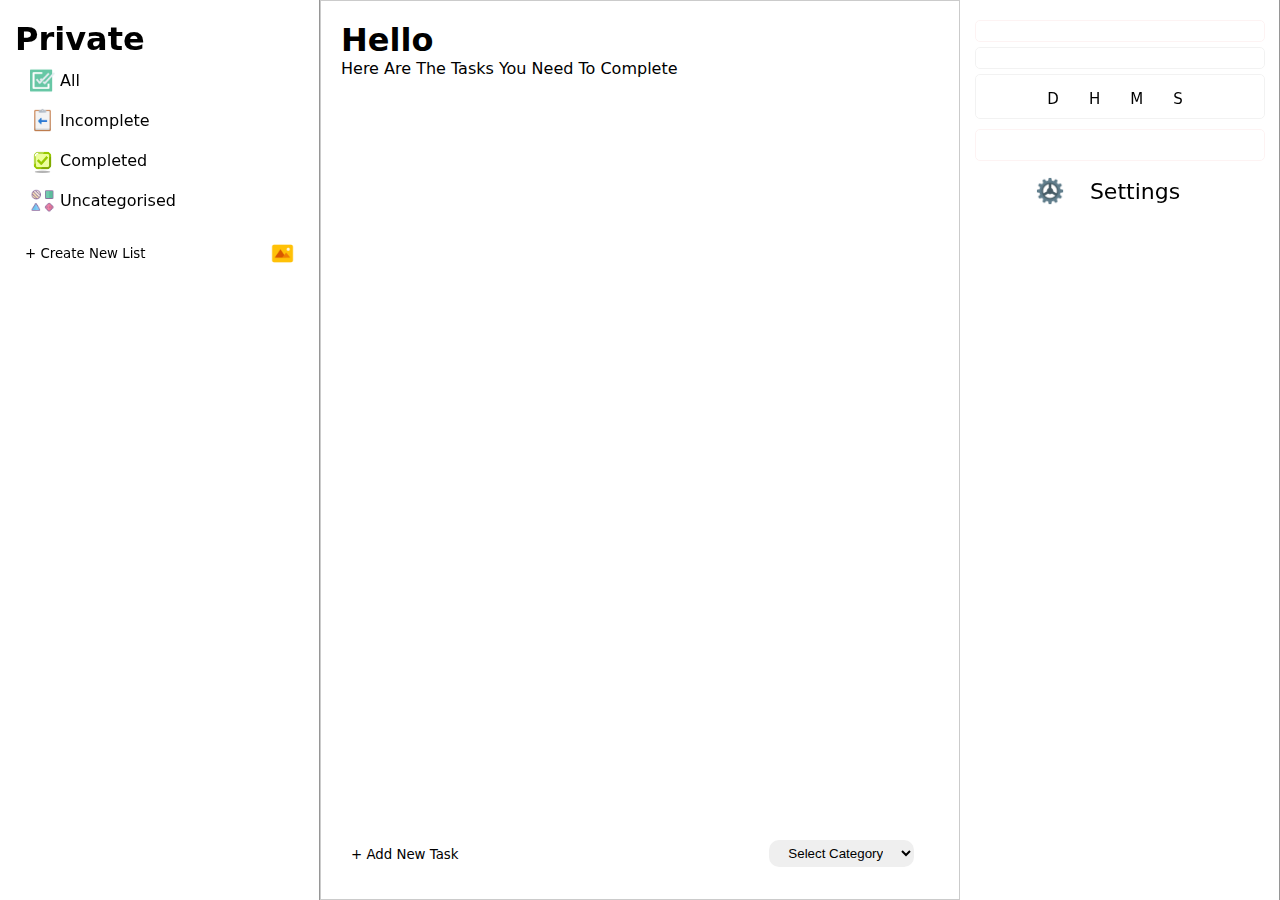
<file: index.html>
<!DOCTYPE html>
<html lang="en">

<head>
    <meta charset="UTF-8">
    <meta name="viewport" content="width=device-width, initial-scale=1.0">
    <title>Document</title>
    <link rel="icon" type="image/x-icon" href="https://res.cloudinary.com/dqv4l1mkj/image/upload/v1724854253/fav_uyhtz2.png">
    <link href="https://fonts.maateen.me/adorsho-lipi/font.css" rel="stylesheet">
    <link rel="stylesheet" href="assets/css/countdown.css">
    <link rel="stylesheet" id="rmode">
    <link rel="stylesheet" href="assets/css/style.css">
</head>

<body>
    <div id="edit-form">
        <div class="edit-inputs">
            <div id="close-button">X</div>
            <p id="task-name"></p>
            <div id="edit-input-box">
                <input type="text" id="task-name-input">
                <input type="hidden" id="task-index">
            </div>
        </div>
    </div>
    <div id="left-sidebar">
        <div class="name-box">
            <h1>Private</h1>
        </div>

        <nav>
            <ul id="category-list">

                <li class="li-active" onclick="loadTasks()">
                    <span class="icon-img"><img src="assets/images/icons/icons8-all-64.png" alt="">
                        <p>All</p>
                    </span>

                    <span id="all-task" class="task-counter"></span>
                </li>


                <li onclick="filterTasks(false, null)">
                    <span class="icon-img"><img src="assets/images/icons/icons8-assignment-return-64.png" alt="">
                        <p>Incomplete</p>
                    </span>

                    <span id="incomplete-task" class="task-counter"></span>
                </li>

                <li onclick="filterTasks(true, null)">
                    <span class="icon-img"><img src="assets/images/icons/icons8-checked-48.png" alt="">
                        <p>Completed</p>
                    </span>

                    <span id="complete-task" class="task-counter"></span>
                </li>

                

                <li onclick="filterTasks(false, 'null')">
                    <span class="icon-img"><img src="assets/images/icons/icons8-category-64.png" alt="">
                        <p>Uncategorised</p>
                    </span>

                    <span id="uncategorised-task" class="task-counter"></span>
                </li>
                
                <li>
                    <input type="text" id="newCategory" class="add-new-item" placeholder="+ Create New List">
                    <input type="file" id="category-img">
                    <img class="add-new-category-img" id="input-tirgger" src="assets/images/icons/icons8-img-64.png" alt="">
                </li>
            </ul>
        </nav>
    </div>
    <section id="main">
        <div class="sidebar-hidden"></div>
        <div class="dashboard">
            <div class="greetings">
                <div class="greetings-text">
                    <h1>Hello <span id="name" class="name"></span></h1>
                    <p>Here Are The Tasks You Need To Complete</p>
                </div>
            </div>
            <div class="task-table">
                <table id="task-table">
                </table>
            </div>
            <form action="#" id="add-new-task">
                <input id="new-task-input" type="text" class="add-new-item" placeholder="+ Add New Task">
                <select name="" id="task-categories">
                    <option disabled selected>Select Category</option>
                </select>
            </form>
        </div>
        <div class="sidebar-hidden">
        </div>
    </section>
    <div id="right-sidebar">
        <div id="weather-display"></div>
        <div class="dates">
            <div id="date-gregorian"></div>
            <div id="date-hijri"></div>
            <div id="date-bongabdo"></div>
        </div>
        <div id="count-down-wrapper">
            <div id="countdown">
                <div class="time">
                    <div id="days"></div>
                    <span>D</span>
                </div>
                <div class="time">
                    <div id="hours"></div>
                    <span>H</span>
                </div>
                <div class="time">
                    <div id="minutes"></div>
                    <span>M</span>
                </div>
                <div class="time">
                    <div id="seconds"></div>
                    <span>S</span>
                </div>
            </div>
        </div>
        <div id="quote"></div>
        <div class="settings-button-div">
            <img src="assets/images/icons/icons8-gear-64.png" alt="">
            <a href="settings.html" class="settings-button" target="_blank">Settings</a>
        </div>
    </div>
    <script src="https://ajax.googleapis.com/ajax/libs/jquery/1.11.2/jquery.min.js"></script>
    <script src="https://resume.nuhil.net/bangla-calendar/jquery.bongabdo.min.js"></script>

    <script src="assets/js/countdown.js"></script>

    <script src="assets/js/script.js"></script>
    <script src="assets/js/tasks.js"></script>
    <script src="assets/js/settings.js"></script>
</body>

</html>
</file>
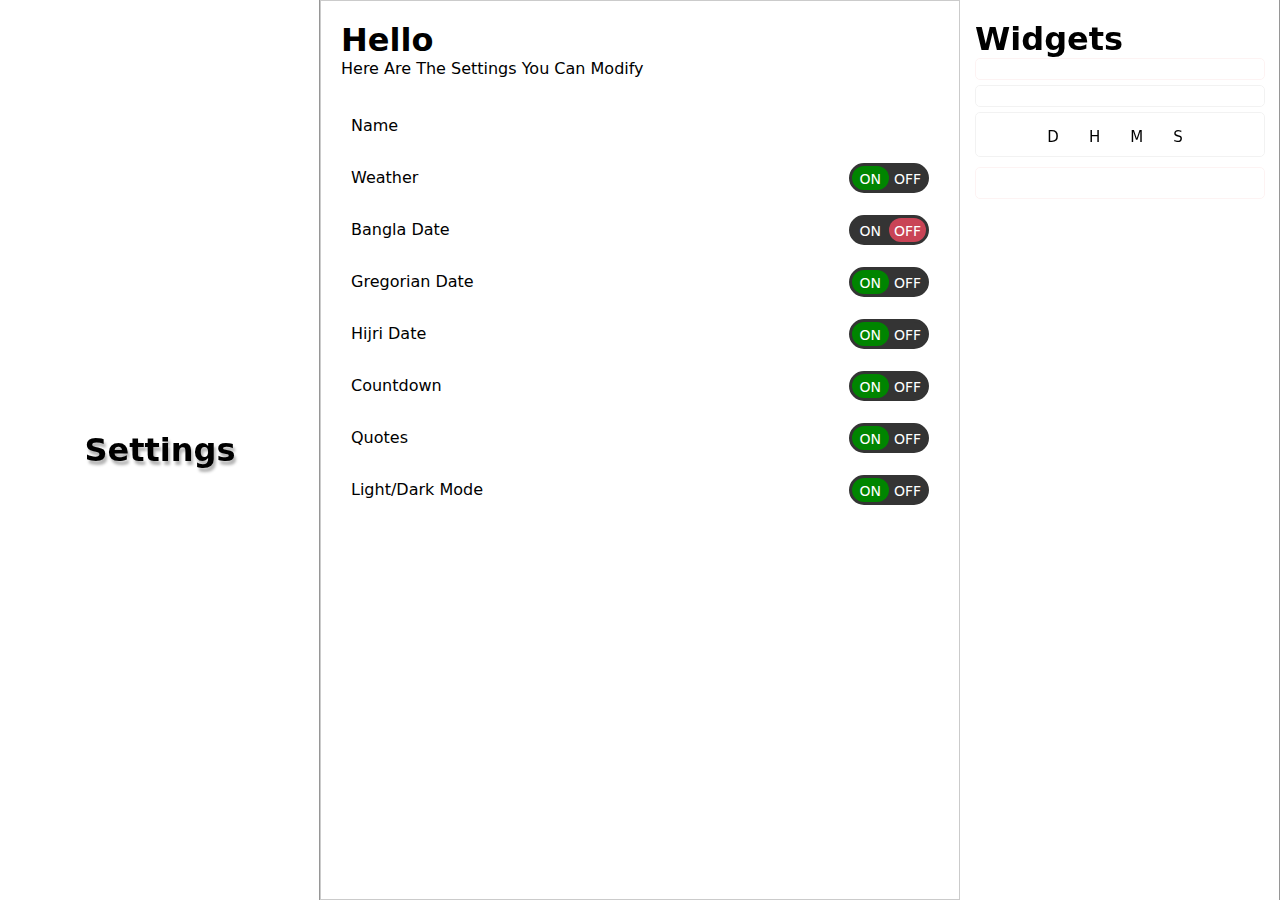
<file: settings.html>
<!DOCTYPE html>
<html lang="en">

<head>
    <meta charset="UTF-8">
    <meta name="viewport" content="width=device-width, initial-scale=1.0">
    <title>Document</title>
    <link rel="icon" type="image/x-icon"
        href="https://res.cloudinary.com/dqv4l1mkj/image/upload/v1724854253/fav_uyhtz2.png">
    <link href="https://fonts.maateen.me/adorsho-lipi/font.css" rel="stylesheet">
    <link rel="stylesheet" href="assets/css/countdown.css">
    <link rel="stylesheet" id="rmode">
    <link rel="stylesheet" href="assets/css/style.css">
    <link rel="stylesheet" href="assets/css/settings.css">
</head>

<body id="settings-page">
    <div id="left-sidebar">
        <div class="name-box">
            <h1>Settings</h1>
        </div>
    </div>
    <section id="main">
        <div class="sidebar-hidden"></div>
        <div class="dashboard">
            <div class="greetings">
                <div class="greetings-text">
                    <h1>Hello <span id="name" class="name"></span></h1>
                    <p>Here Are The Settings You Can Modify</p>
                </div>
            </div>
            <div class="task-table">
                <table id="setting-table">
                    <tr>
                        <td class="goal-text">Name</td>
                        <td class="menus" align="right">
                            <ul>
                                <li>
                                    <input id="name-input" type="text" onblur="updateName()">
                                </li>
                            </ul>
                        </td>
                    </tr>
                    <tr>
                        <td class="goal-text">Weather</td>
                        <td class="menus" align="right">
                            <ul>
                                <li>
                                    <input type="checkbox" id="weather-toggle" class="toggleCheckbox" onclick="updateWeather()" />
                                    <label for="weather-toggle" class='toggleContainer'>
                                        <div>ON</div>
                                        <div>OFF</div>
                                    </label>
                                </li>
                            </ul>
                        </td>
                    </tr>
                    <tr>
                        <td class="goal-text">Bangla Date</td>
                        <td class="menus" align="right">
                            <ul>
                                <li>
                                    <input type="checkbox" checked id="bdate-toggle" class="toggleCheckbox" onclick="updateBDate()" />
                                    <label for="bdate-toggle" class='toggleContainer'>
                                        <div>ON</div>
                                        <div>OFF</div>
                                    </label>
                                </li>
                            </ul>
                        </td>
                    </tr>
                    <tr>
                        <td class="goal-text">Gregorian Date</td>
                        <td class="menus" align="right">
                            <ul>
                                <li>
                                    <input type="checkbox" id="gdate-toggle" class="toggleCheckbox" onclick="updateGDate()" />
                                    <label for="gdate-toggle" class='toggleContainer'>
                                        <div>ON</div>
                                        <div>OFF</div>
                                    </label>
                                </li>
                            </ul>
                        </td>
                    </tr>
                    <tr>
                        <td class="goal-text">Hijri Date</td>
                        <td class="menus" align="right">
                            <ul>
                                <li>
                                    <input type="checkbox" id="hdate-toggle" class="toggleCheckbox" onclick="updateHDate()"/>
                                    <label for="hdate-toggle" class='toggleContainer'>
                                        <div>ON</div>
                                        <div>OFF</div>
                                    </label>
                                </li>
                            </ul>
                        </td>
                    </tr>
                    <tr>
                        <td class="goal-text">Countdown</td>
                        <td class="menus" align="right">
                            <ul>
                                <li>
                                    <input type="checkbox" id="cd-toggle" class="toggleCheckbox" onclick="updateCD()" />
                                    <label for="cd-toggle" class='toggleContainer'>
                                        <div>ON</div>
                                        <div>OFF</div>
                                    </label>
                                </li>
                            </ul>
                        </td>
                    </tr>
                    <tr>
                        <td class="goal-text">Quotes</td>
                        <td class="menus" align="right">
                            <ul>
                                <li>
                                    <input type="checkbox" id="q-toggle" class="toggleCheckbox" onclick="updateQuotes()" />
                                    <label for="q-toggle" class='toggleContainer'>
                                        <div>ON</div>
                                        <div>OFF</div>
                                    </label>
                                </li>
                            </ul>
                        </td>
                    </tr>
                    <tr>
                        <td class="goal-text">Light/Dark Mode</td>
                        <td class="menus" align="right">
                            <ul>
                                <li>
                                    <input type="checkbox" id="r-toggle" class="toggleCheckbox" onclick="updateDarkMode()" />
                                    <label for="r-toggle" class='toggleContainer'>
                                        <div>ON</div>
                                        <div>OFF</div>
                                    </label>
                                </li>
                            </ul>
                        </td>
                    </tr>
                </table>
            </div>
        </div>
        <div class="sidebar-hidden"></div>
    </section>
    <div id="right-sidebar">
        <div class="name-box">
            <h1>Widgets</h1>
        </div>
        <div id="weather-display"></div>
        <div class="dates">
            <div id="date-gregorian"></div>
            <div id="date-hijri"></div>
            <div id="date-bongabdo"></div>
        </div>
        <div id="count-down-wrapper">
            <div id="countdown">
                <div class="time">
                    <div id="days"></div>
                    <span>D</span>
                </div>
                <div class="time">
                    <div id="hours"></div>
                    <span>H</span>
                </div>
                <div class="time">
                    <div id="minutes"></div>
                    <span>M</span>
                </div>
                <div class="time">
                    <div id="seconds"></div>
                    <span>S</span>
                </div>
            </div>
        </div>
        <div id="quote"></div>
    </div>
    <script src="https://ajax.googleapis.com/ajax/libs/jquery/1.11.2/jquery.min.js"></script>
    <script src="https://resume.nuhil.net/bangla-calendar/jquery.bongabdo.min.js"></script>
    <script src="assets/js/countdown.js"></script>
    <script src="assets/js/script.js"></script>
    <script src="assets//js/settings.js"></script>
</body>

</html>
</file>
<file: assets/css/countdown.css>
#countdown {
    display: flex;
}

.time {
    font-size: 30px;
    text-align: center;
    padding: 10px;
    border-radius: 10px;
    margin-right: 10px;
    position: relative;
    overflow: hidden;
}

.time span {
    display: block;
    font-size: 0.5em;
    margin-top: 5px;
}

.fade-out {
    animation: fadeOut 0.3s ease-in-out forwards;
}

.fade-in {
    animation: fadeIn 0.4s ease-in-out forwards;
}

@keyframes fadeOut {
    from {
        opacity: 1;
    }
    to {
        opacity: 0;
    }
}

@keyframes fadeIn {
    from {
        opacity: 0;
    }
    to {
        opacity: 1;
    }
}
</file>
<file: assets/css/style.css>
* {
    padding: 0;
    margin: 0;
    box-sizing: border-box;
}

@import url('https://fonts.googleapis.com/css2?family=Barlow+Condensed&display=swap');

body {
    background: var(--secondary);
    font-family: "Barlow Condensed", system-ui;
    font-weight: 300;
    position: relative;
}

.info{
    color: #275EFE;
}

.warning{
    color: rgb(233, 74, 12);
}

.add-new-item::placeholder{
    font-family: "Barlow Condensed", system-ui;
    color: var(--text-color);
}


@supports (-webkit-appearance: none) or (-moz-appearance: none) {
    .checkbox-wrapper-13 input[type=checkbox] {
        --active: #275EFE;
        --active-inner: #fff;
        --focus: 2px rgba(39, 94, 254, .3);
        --border: #BBC1E1;
        --border-hover: #275EFE;
        --background: #fff;
        --disabled: #F6F8FF;
        --disabled-inner: #E1E6F9;
        -webkit-appearance: none;
        -moz-appearance: none;
        height: 21px;
        outline: none;
        display: inline-block;
        vertical-align: top;
        position: relative;
        margin: 0;
        cursor: pointer;
        border: 1px solid var(--bc, var(--border));
        background: var(--b, var(--background));
        transition: background 0.3s, border-color 0.3s, box-shadow 0.2s;
    }

    .checkbox-wrapper-13 input[type=checkbox]:after {
        content: "";
        display: block;
        left: 0;
        top: 0;
        position: absolute;
        transition: transform var(--d-t, 0.3s) var(--d-t-e, ease), opacity var(--d-o, 0.2s);
    }

    .checkbox-wrapper-13 input[type=checkbox]:checked {
        --b: var(--active);
        --bc: var(--active);
        --d-o: .3s;
        --d-t: .6s;
        --d-t-e: cubic-bezier(.2, .85, .32, 1.2);
    }

    .checkbox-wrapper-13 input[type=checkbox]:disabled {
        --b: var(--disabled);
        cursor: not-allowed;
        opacity: 0.9;
    }

    .checkbox-wrapper-13 input[type=checkbox]:disabled:checked {
        --b: var(--disabled-inner);
        --bc: var(--border);
    }

    .checkbox-wrapper-13 input[type=checkbox]:disabled+label {
        cursor: not-allowed;
    }

    .checkbox-wrapper-13 input[type=checkbox]:hover:not(:checked):not(:disabled) {
        --bc: var(--border-hover);
    }

    .checkbox-wrapper-13 input[type=checkbox]:focus {
        box-shadow: 0 0 0 var(--focus);
    }

    .checkbox-wrapper-13 input[type=checkbox]:not(.switch) {
        width: 21px;
    }

    .checkbox-wrapper-13 input[type=checkbox]:not(.switch):after {
        opacity: var(--o, 0);
    }

    .checkbox-wrapper-13 input[type=checkbox]:not(.switch):checked {
        --o: 1;
    }

    .checkbox-wrapper-13 input[type=checkbox]+label {
        display: inline-block;
        vertical-align: middle;
        cursor: pointer;
        margin-left: 4px;
    }

    .checkbox-wrapper-13 input[type=checkbox]:not(.switch) {
        border-radius: 7px;
    }

    .checkbox-wrapper-13 input[type=checkbox]:not(.switch):after {
        width: 5px;
        height: 9px;
        border: 2px solid var(--active-inner);
        border-top: 0;
        border-left: 0;
        left: 7px;
        top: 4px;
        transform: rotate(var(--r, 20deg));
    }

    .checkbox-wrapper-13 input[type=checkbox]:not(.switch):checked {
        --r: 43deg;
    }
}

.checkbox-wrapper-13 * {
    box-sizing: inherit;
}

.checkbox-wrapper-13 *:before,
.checkbox-wrapper-13 *:after {
    box-sizing: inherit;
}


#left-sidebar {
    width: 25vw;
    height: 100vh;

    position: fixed;
    top: 0;
    left: 0;

    background-color: var(--primary);

    padding: 20px 15px;

}

#right-sidebar {
    width: 25vw;
    height: 100vh;
    position: fixed;
    top: 0;
    right: 0;
    background-color: var(--primary);
    padding: 20px 15px;
}

.dates{
    text-align: center;
    background-color: var(--secondary);
    margin: 5px 0;
    padding: 10px;
    border: 1px solid rgb(0 0 0 / 5%);
    border-radius: 5px;
    color: var(--text-color);
}

#date-bongabdo{
    font-family: 'AdorshoLipi', sans-serif;
}

#weather-display{
    text-transform: capitalize;
    text-align: justify;
    background-color: var(--secondary);
    padding: 10px 0;
    border: 1px solid rgba(218, 15, 15, 0.05);
    border-radius: 5px;
    color: var(--text-color);
}

#weather-display img{
    background-color: #48aba2;
    border-radius: 5px;
}

#weather-display table{
    width: 100%;
}

#weather-display .value{
    text-align: center;
}

#weather-display .label{
    font-weight: 400;
}

#count-down-wrapper{
    display: flex;
    justify-content: center;
    align-items: center;
    background-color: var(--secondary);
    color: var(--text-color);
    margin: 0;
    border: 1px solid rgb(0 0 0 / 5%);
    border-radius: 5px;
}

#quote {
    padding: 15px;
    background-color: var(--secondary);
    color: var(--text-color);
    text-transform: capitalize;
    border: 1px solid rgba(218, 15, 15, 0.05);
    border-radius: 5px;
    margin: 10px 0;
}

nav ul li {
    list-style: none;
    color: var(--text-color);
    height: 100%;
    width: auto;
    display: flex;
    align-items: center;
    justify-content: space-between;

    padding: 5px 15px;
    margin: 5px 0;

    border-radius: 5px;
    cursor: pointer;
}

nav ul li:hover {
    background-color: var(--secondary);
    color: var(--text-color);
    transition: all .4s ease;
}

.li-active {
    background-color: var(--secondary);
    color: var(--text-color);
}

.icon-img {
    height: 100%;
    width: auto;
    display: flex;
    align-items: center;
}

.icon-img img {
    width: 25px;

    margin-right: 5px;
}

nav ul li p {
    display: inline;
}

nav ul li:last-child {
    padding: 10px 0;
}

.task-counter {
    float: right;
    background-color: var(--secondary);
    color: var(--text-color);
    padding: 10px;
    height: 25px;
    width: 30px;
    display: flex;
    justify-content: center;
    align-items: center;
    border-radius: 40%;
}

.task-counter img{
    width: 20px;
}

.live-active .task-counter {
    background-color: #fff;
}

.add-new-item {
    width: 100%;
    background-color: var(--secondary);
    color: var(--text-color);
    height: 40px;
    border-radius: 15px;
    padding: 0 10px;
    border: none;
}

#category-img{
    display: none;
}

.add-new-category-img{
        width: 25px;
        position: absolute;
        right: 25px;
        cursor: pointer;
}

#main {
    display: flex;
    justify-content: space-between;
    width: 100vw;
}

.sidebar-hidden {
    height: 100vh;
    width: 25vw;
    border-right: 1px solid #00000069;
}

.sidebar {
    height: 100vh;
    width: 20%;
    border-left: 1px solid #00000069;
}

.dashboard {
    width: 50vw;
    min-height: 100vh;
    padding: 20px;
    border: 1px solid #00000034;
    position: relative;
}

.greetings {
    margin-bottom: 25px;
    color: var(--text-color);
}

#main table{
    width: 100%;
    border-spacing: 0px;
}

#main tr{
    background-color: var(--primary);
    color: var(--text-color);
    display: block;
    border-radius: 7px;
    margin-bottom: 7px;
    min-height: 40px;
    display: flex;
    align-items: center;
    justify-content:space-between;
    padding: 5px 10px;
}

.due-date {
    background-color: var(--secondary);
    color: var(--text-color);
    border-radius: 5px;
    padding: 5px 20px;
    margin-right: 5px;
    display: flex;
    align-items: center;
    justify-content: center;
}

.three-dot{
    background-color: var(--secondary);
    color: var(--text-color);
    border-radius: 5px;
    padding: 5px;
    height: 15px;
    position: relative;
    z-index: 9;
    cursor: pointer;
}

.menus{
    transition: width 1s ease;
}

.menus ul li{
    list-style: none;
    display: inline-block;
    cursor: pointer;
}

.menus ul {
    height: 30px;
    display: flex;
    justify-content: end;
    align-items: center;
    overflow: hidden;
}

.menu{
    background-color: var(--secondary);
    border-radius: 5px;
    padding: 5px 10px;
    height: 15px;
    position: relative;
    left: 225px;
    transition: left 1s ease;
    margin-right: 5px;
    z-index: 0;
}

.menu-icon{
    width: 15px;
}

#edit-form{
    width: 100vw;
    height: 100vh;
    background-color: #00000088;
    border: 1px solid rgba(255, 255, 255, 0.384);
    padding: 15px;
    position:absolute;
    top: 0;
    left: 0;
    z-index: 999999;

    display: flex;
    justify-content: center;
    align-items: center;

    display: none;
}

#edit-form p{
    font-size: 17px;
}

#close-button {
    position: absolute;
    top: 4px;
    right: 4px;
    color: red;
    padding: 3px 8px;
    background: white;
    border-radius: 50%;
    cursor: pointer;
}


.edit-inputs{
    width: 600px;
    background-color: #000000c9;
    color: #fff;
    padding: 25px;
    position: relative;
}

#edit-input-box{
    margin-top: 15px;
}

#edit-input-box input[type="text"]{
    width: 100%;
    height: 30px;
    border-radius: 5px;
    border: none;
    padding: 0 7px;
}

#task-name {
    font-size: 17px;
    font-weight: 400;
}

#add-new-task{
    position: absolute;
    bottom: 25px;
    width: 93%;
}

#add-new-task input{
    background-color: var(--primary);
}

::placeholder{
    color: var(--text-color);
}

#task-categories {
    position: absolute;
    right: 20px;
    top: 6px;
    border: none;
    padding: 5px 15px;
    border-radius: 10px;
}

.cat-img{
    width: 20px;
    margin-right: 7px;
}

.settings-button-div {
    width: 100%;
    height: 40px;
    display: flex;
    justify-content: center;
    align-items: center;
    background: var(--secondary);
    color: var(--text-color);
}

.settings-button-div img{
    width: 30px;
}


a.settings-button {
    text-decoration: none;
    color: #000000;
    padding: 5px 25px;
    font-size: 22px;
    color: var(--text-color);
}

.name-box{
    color: var(--text-color);
}
</file>
<file: assets/css/settings.css>
/*========================================
|                                        |
            Settings Page
|                                        |
=========================================*/
@import url('https://fonts.googleapis.com/css2?family=Protest+Guerrilla&display=swap');
.toggleContainer {
    position: relative;
    display: grid;
    grid-template-columns: repeat(2, 1fr);
    width: fit-content;
    height: 30px;
    border: 3px solid #343434;
    border-radius: 20px;
    background: #343434;
    font-weight: bold;
    color: #343434;
    cursor: pointer;
  }
  .toggleContainer::before {
    content: '';
    position: absolute;
    width: 50%;
    height: 100%;
    left: 0%;
    border-radius:20px;
    background: rgb(0, 133, 0);
    transition: all 0.3s;
  }
  .toggleCheckbox:checked + .toggleContainer::before {
     left: 50%;
  }
  .toggleContainer div {
    padding: 5px;
    text-align: center;
    z-index: 1;
    font-size: 14px;
    font-weight: 400;
  }
  .toggleCheckbox {
    display: none;
  }
  .toggleCheckbox:checked + .toggleContainer div:first-child{
    color: white;
    transition: color 0.3s;
  }

  .toggleCheckbox:checked + .toggleContainer::before{
    background: rgb(201, 68, 86);
    transition: all 0.3s;
  }

  .toggleCheckbox:checked + .toggleContainer div:last-child{
    color: #ffffff;
    transition: color 0.3s;
  }
  .toggleCheckbox + .toggleContainer div:first-child{
    color: #ffffff;
    transition: color 0.3s;
  }
  .toggleCheckbox + .toggleContainer div:last-child{
    color: white;
    transition: color 0.3s;
  }

#left-sidebar{
    display: flex;
    justify-content: center;
    align-items: center;
}

.menus ul {
    height: 35px;
}

.menus input[type="text"] {
    border: none;
    background-color: var(--secondary);
    padding: 10px;
    width: 250px;
    font-size: 16px;
    text-align: right;
    border-radius: 7px;
    color: var(--text-color);
}

.menus input[type="text"]:focus-visible {
    outline: -webkit-focus-ring-color auto 0px;
}

#left-sidebar .name-box h1{
    text-shadow: 2px 4px 3px rgba(0,0,0,0.3);
    background: var(--primary);
    animation: stretch 2s  0s infinite alternate;
    color: var(--text-color);
}

@keyframes stretch {
    from {letter-spacing: 5px;}
    to {letter-spacing: 10px;}
  }
</file>
